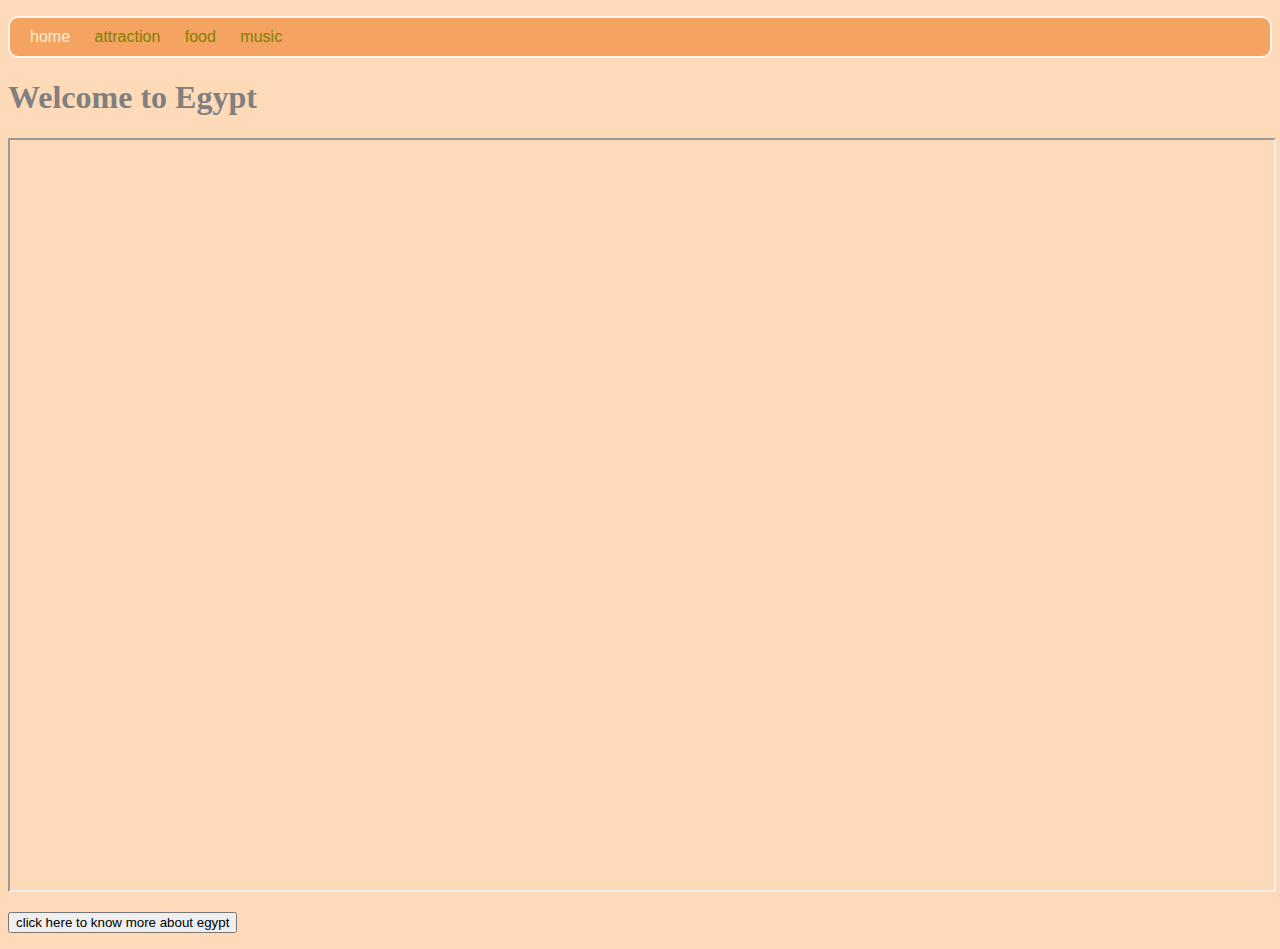
<file: index.html>
<!DOCTYPE html>
<html>
	<head>
		<link rel="stylesheet" href="styles.css">
		<title>Home</title>
		
	</head>
	<body>
		<header>
			<nav>
				<ul>
					<li>home</li>
					<li><a href="attractions.html">attraction</a></li>
					<li><a href="food.html">food</a></li>
					<li><a href="music.html">music</a></li>
				</ul>
			</nav>
		</header>
		<main>
			<h1>Welcome to Egypt</h1>
			<div id="egypt">
				<iframe src="https://www.youtube.com/embed/BapSQFJPMM0" allowfullscreen></iframe>
				
				<p><a href="https://en.wikipedia.org/wiki/Egypt"><button>click here to know more about egypt</button></a></p>
			</div>
			
</main>
    <footer></footer>
	</body>
</html>
</file>
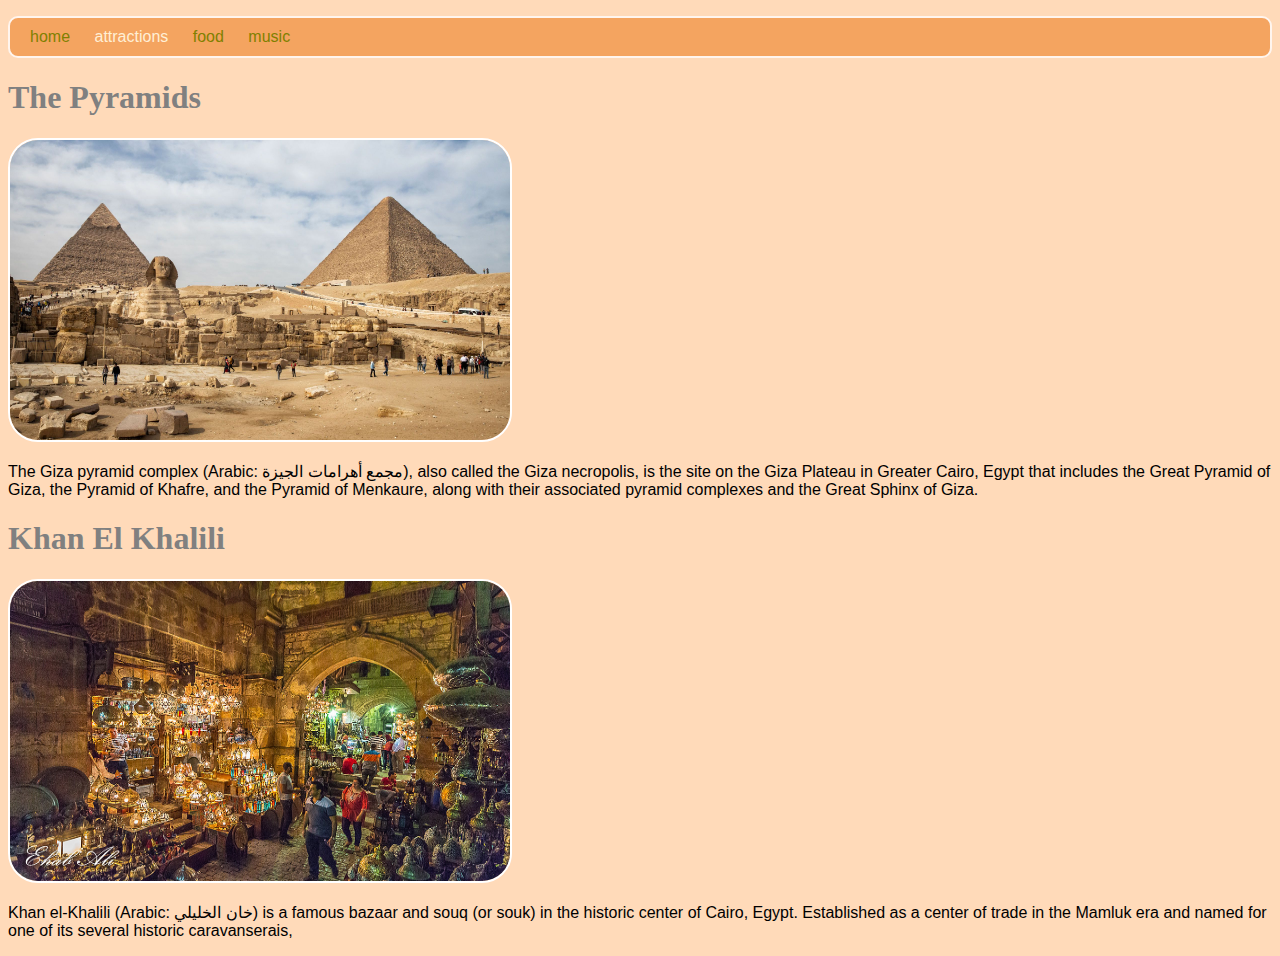
<file: attractions.html>
<!DOCTYPE html>
<html>
	<head>
		<link rel="stylesheet" href="styles.css">
		<title>Attractions in Egypt</title>
		
	</head>
	
	<body>
		<header>
			<nav>
				<ul>
					<li><a href="index.html">home</a></li>
					<li>attractions</li>
					<li><a href="food.html">food</a></li>
					<li><a href="music.html">music</a></li>
				</ul>
			</nav>
		</header>
		<main>
			<h1>The Pyramids</h1>
			<div>
				<img src="the pyramids.jpg" alt="the pyramids of giza" width="500px" height="300px">
			<p>The Giza pyramid complex (Arabic: مجمع أهرامات الجيزة), also called

				the Giza necropolis, is the site on the Giza Plateau in Greater
			
				Cairo, Egypt that includes the Great Pyramid of Giza, the Pyramid of
			
				Khafre, and the Pyramid of Menkaure, along with their associated
			
				pyramid complexes and the Great Sphinx of Giza.</p>
			
				<h1>Khan El Khalili</h1>
				<img src="khankhalili.jpg" alt="Khan El Khalili" width="500px" height="300px">
				
				<p>Khan el-Khalili (Arabic: خان الخليلي) is a famous bazaar and souq

					(or souk) in the historic center of Cairo, Egypt. Established as a
				
					center of trade in the Mamluk era and named for one of its several
				
					historic caravanserais,</p>
			</div>
			


		</main>
	  
	</body>
</html>
</file>
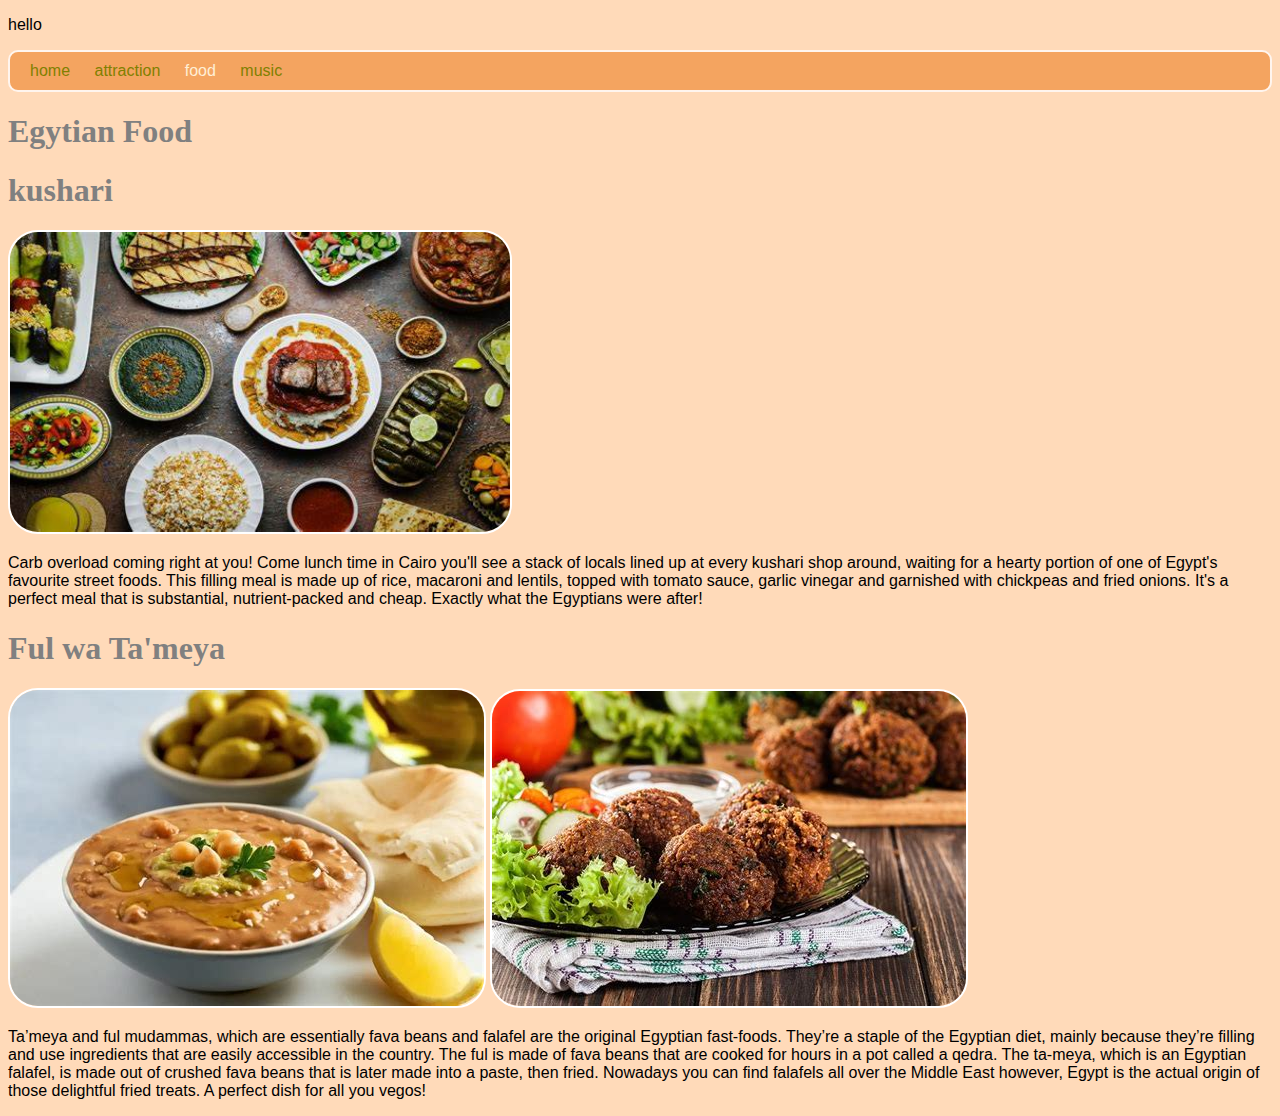
<file: food.html>
<!DOCTYPE html>
<html>
	<head>
		<link rel="stylesheet" href="styles.css">
		<title>Egyptian Food</title>
		
	</head>
	
	<body>
		<header>
			<p>hello</p>
			<nav>
				<ul>
					<li><a href="index.html">home</a></li>
					<li><a href="attractions.html">attraction</a></li>
					<li>food</li>
					<li><a href="music.html">music</a></li>
				</ul>
			</nav>
		</header>
		<main>
			<h1>Egytian Food</h1>
			<div>
				<h1>kushari</h1>
				<img src="OIP.jpg" width="500px" height="300px">
				<p> Carb overload coming right at you! Come lunch time in Cairo you'll

					see a stack of locals lined up at every kushari shop around, waiting
			   
					for a hearty portion of one of Egypt's favourite street foods. This
			   
					filling meal is made up of rice, macaroni and lentils, topped with
			   
					tomato sauce, garlic vinegar and garnished with chickpeas and fried
			   
					onions. It's a perfect meal that is substantial, nutrient-packed and
			   
					cheap. Exactly what the Egyptians were after!</p>

					<h1>Ful wa Ta'meya</h1>
					<img class="fulwatemya" src="OIP (2).jpg">
					<img class="fulwatemya" src="OIP (1).jpg">
					<p> Ta’meya and ful mudammas, which are essentially fava beans and

						falafel are the original Egyptian fast-foods. They’re a staple of
				   
						the Egyptian diet, mainly because they’re filling and use
				   
						ingredients that are easily accessible in the country. The ful is
				   
						made of fava beans that are cooked for hours in a pot called a
				   
						qedra. The ta-meya, which is an Egyptian falafel, is made out of
				   
						crushed fava beans that is later made into a paste, then fried.
				   
						Nowadays you can find falafels all over the Middle East however,
				   
						Egypt is the actual origin of those delightful fried treats. A
				   
						perfect dish for all you vegos!</p>
			</div>
		</main>
	 
	</body>
</html>
</file>
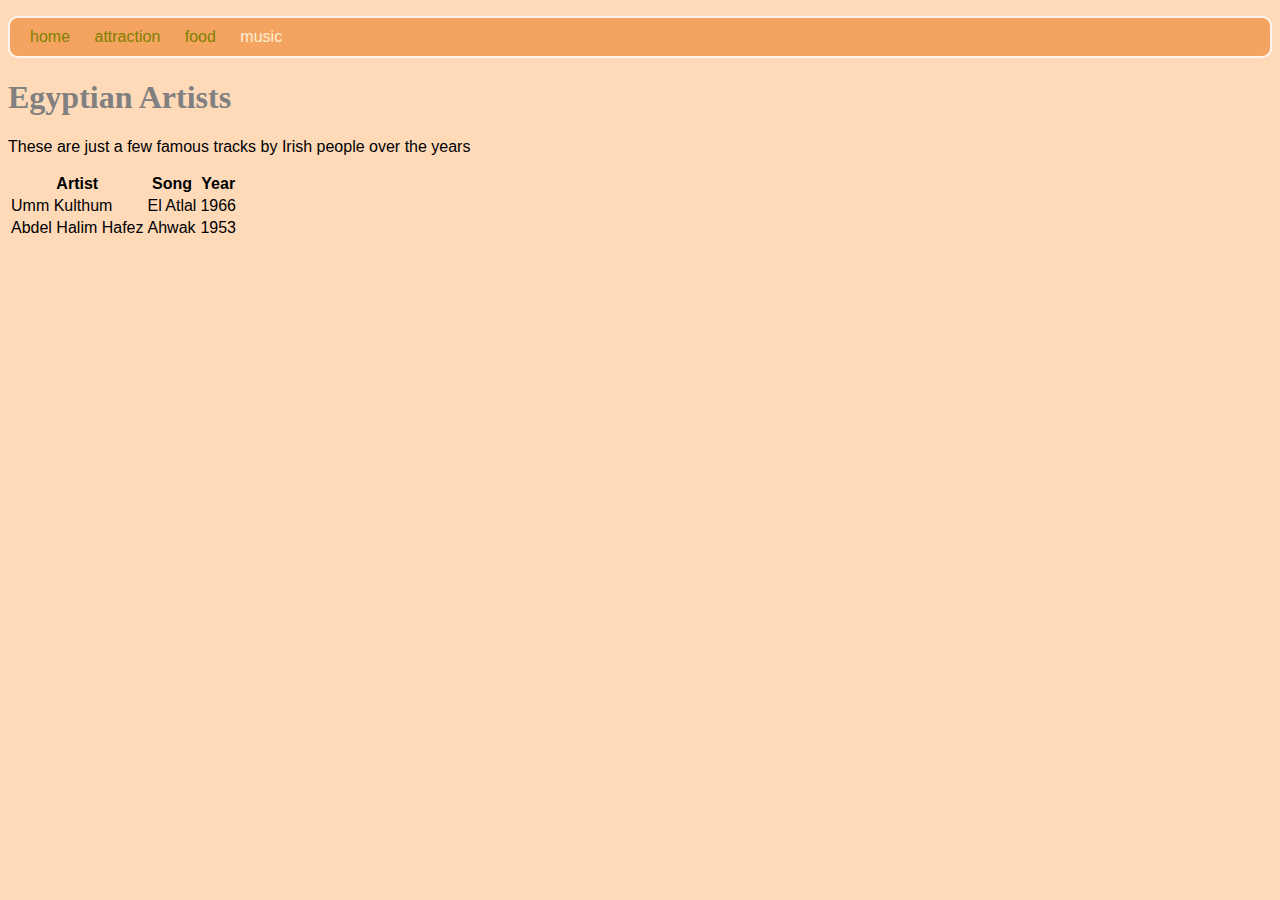
<file: music.html>
<!DOCTYPE html>
<html>
	<head>
		<link rel="stylesheet" href="styles.css">
		<title>Music in Egypt</title>
		
	</head>

	<body>
		<header>
			<nav>
				<ul>
					<li><a href="index.html">home</a></li>
					<li><a href="attractions.html">attraction</a></li>
					<li><a href="food.html">food</a></li>
					<li>music</li>
				</ul>
			</nav>
		</header>
		<main>
       
			<h1>Egyptian Artists</h1>   
			<p>
			  These are just a few famous tracks by Irish people over the years 
			</p>
			
			
			  
			<table>
				<tr>
				  <th>Artist</th>
				  <th>Song</th>
				  <th>Year</th>
				</tr>
				<tr>
				  <td>Umm Kulthum</td>
				  <td>El Atlal</td>
				  <td>1966</td>
				</tr>
				<tr>
				  <td>Abdel Halim Hafez</td>
				  <td>Ahwak</td>
				  <td>1953</td>
				</tr>
	  
			
			
		  </main>
	  
	</body>
</html>
</file>
<file: styles.css>
body {
background-color: peachpuff;
font-family: "Helvetica", sans-serif;
}

h1 {
    color: grey;
    font-family: "Times New Roman", serif;
    
}

h2 {
    font-family: "Times New Roman", serif;

}
h3 {
    font-style: italic;
}
a {
    color: blue;
}
nav ul {
    background-color: sandybrown;
    border-style: solid;
    border-color: seashell;
    border-width: 2px;
    padding: 10px;
    border-radius: 10px;
}
nav ul li {
    list-style-type: none;
    display: inline;
    margin-right: 10px;
    margin-left: 10px;
    color: PapayaWhip;
}
nav ul li a {
    text-decoration: none;
    color: olive;

}
img {
    border-radius: 30px;
    border: 2px solid white;
    
    

}
.fulwatemya{
    display: inline-block;
    
}
iframe {
    display: absolute;
    width: 100%;
    height: 750px;
}
#Egypt {
padding-top: 50px;
padding-bottom: 50px;
}
</file>
